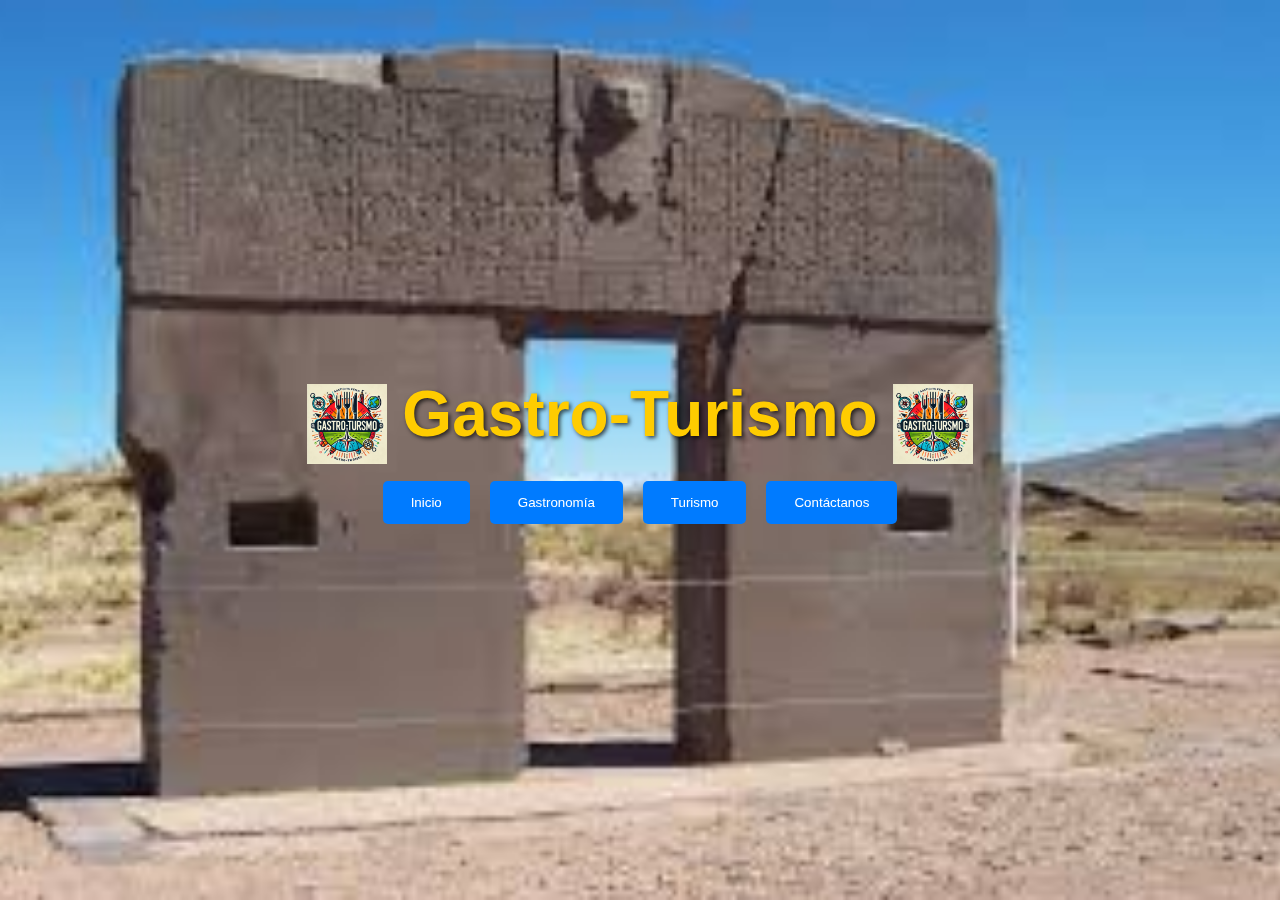
<file: index.html>
<!DOCTYPE html>
<html lang="es">
<head>
    <meta charset="UTF-8">
    <meta name="viewport" content="width=device-width, initial-scale=1.0">
    <title>Gastro-Turismo</title>
    <link rel="stylesheet" href="estiloindex.css">
</head>
<body>
    <div class="carousel">
        <div class="slide active" style="background-image: url(recursos/tiahunaku.jpeg);"></div>
        <div class="slide" style="background-image: url(recursos/cerro.jpg);"></div>
        <div class="slide" style="background-image: url(recursos/uyuni.jpg);"></div>
    </div>

    <div class="bodystyle"></div> <!-- Fondo negro -->
    <div class="inicio">
        <div class="logo-title">
            <img src="recursos/logo.jpg" alt="Logo Gastro-Turismo" class="logo">
            <h1>Gastro-Turismo</h1>
            <img src="recursos/logo.jpg" alt="Logo Gastro-Turismo" class="logo">
        </div>
        <div class="menu">
            <button class="shadow-effect">Inicio</button>
            <button class="shadow-effect">Gastronomía</button>
            <button class="shadow-effect">Turismo</button>
            <button class="shadow-effect">Contáctanos</button>
        </div>
    </div>

    <script src="script.js"></script>
</body>
</html>
</file>
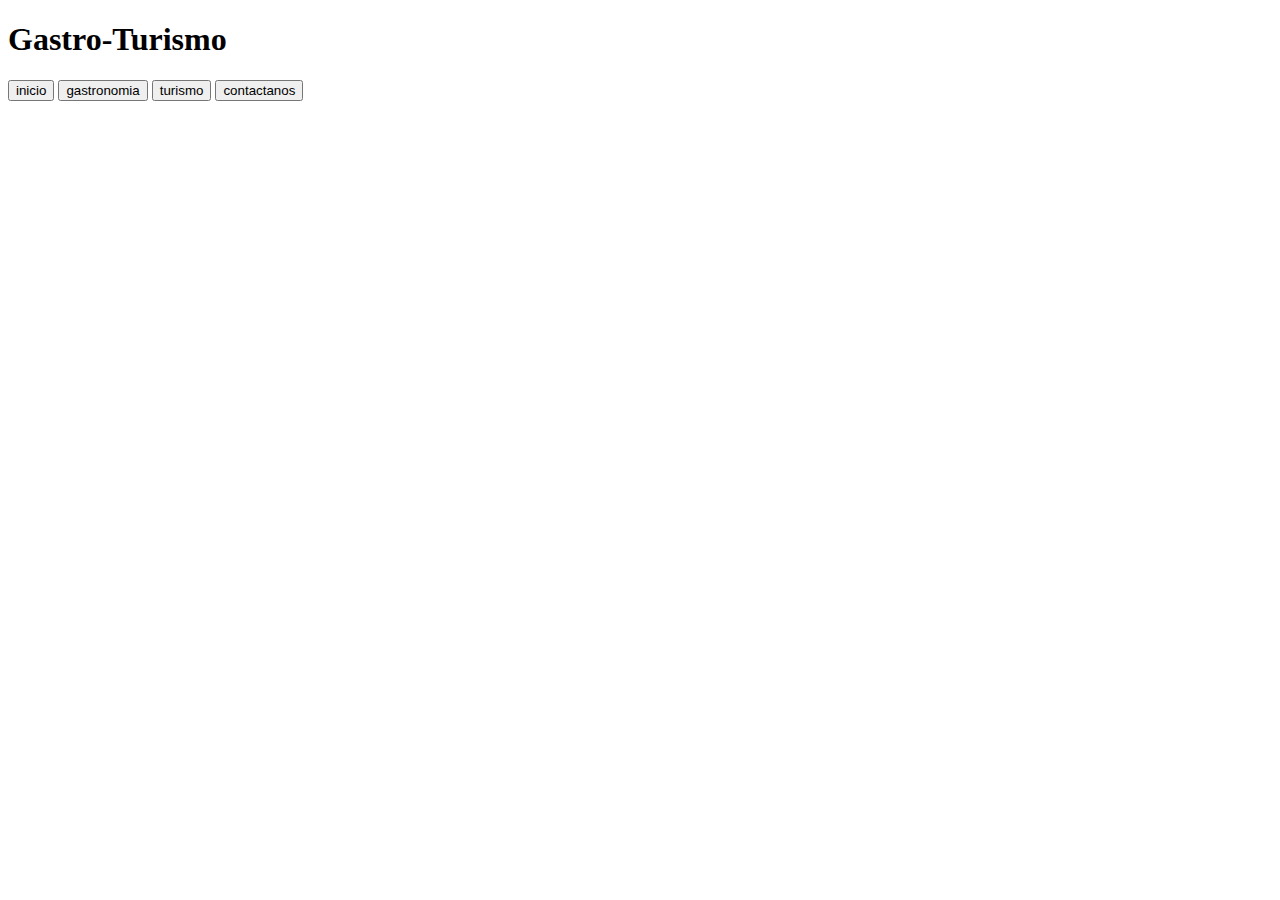
<file: version2/index2.html>
<!DOCTYPE html>
<html lang="en">
<head>
    <meta charset="UTF-8">
    <meta name="viewport" content="width=device-width, initial-scale=1.0">
    <title>Gastro Turismo</title>
</head>
<body>
    <div class="bodystile"></div>
    <div class="nombre">
        <h1>Gastro-Turismo</h1>
    </div>
    <div class="botones">
        <button class="bestyle"> inicio</button>
        <button class="bestyle">gastronomia</button>
        <button class="bestyle"> turismo</button>
        <button class="bestyle"> contactanos</button>
    </div>
    <div>
        <table>
            <thead>
                <tr>
                    <th></th>
                </tr>
            </thead>
        </table>
    </div>
</body>
</html>
</file>
<file: estiloindex.css>
body {
  margin: 0;
  font-family: 'Arial', sans-serif;
  color: #fff;
}

.bodystyle {
  position: fixed;
  top: 0;
  left: 0;
  width: 100%;
  height: 100%;
  background-size: cover;
  background-position: center;
  background-repeat: no-repeat;
  z-index: -2;
}

.inicio {
  position: relative;
  display: flex;
  flex-direction: column;
  align-items: center;
  justify-content: center;
  text-align: center;
  padding: 40px 20px;
  min-height: 100vh;
}

.logo-title {
  display: flex;
  align-items: center;
  gap: 15px; /* Espacio entre el logo y el título */
}

.logo {
  width: 80px; /* Ajusta el tamaño del logo */
  height: auto;
}

.inicio h1 {
  font-size: 4em;
  color: #ffcc00;
  text-shadow: 2px 2px 4px rgba(0, 0, 0, 0.7);
  margin-bottom: 20px;
}

.menu {
  display: flex;
  gap: 20px;
  margin-top: 10px;
}

.shadow-effect {
  border: none;
  color: white;
  padding: 14px 28px;
  cursor: pointer;
  border-radius: 5px;
  background-color: #007bff;
  transition: box-shadow 0.3s ease-in-out, transform 0.3s ease-in-out;
}

.shadow-effect:hover {
  box-shadow: 0px 12px 24px rgba(0, 0, 0, 0.5);
  transform: translateY(-2px);
}

.shadow-effect:active {
  transform: translateY(0);
}

/* Estilos para el carrusel */
* {
  margin: 0;
  padding: 0;
  box-sizing: border-box;
}

body, html {
  width: 100%;
  height: 100%;
  overflow: hidden;
}

.carousel {
  position: fixed;
  top: 0;
  left: 0;
  width: 100%;
  height: 100vh;
  z-index: -1;
}

.slide {
  position: absolute;
  width: 100%;
  height: 100%;
  background-size: cover;
  background-position: center;
  opacity: 0;
  transition: opacity 1s ease-in-out;
}

.slide.active {
  opacity: 1;
}
</file>
